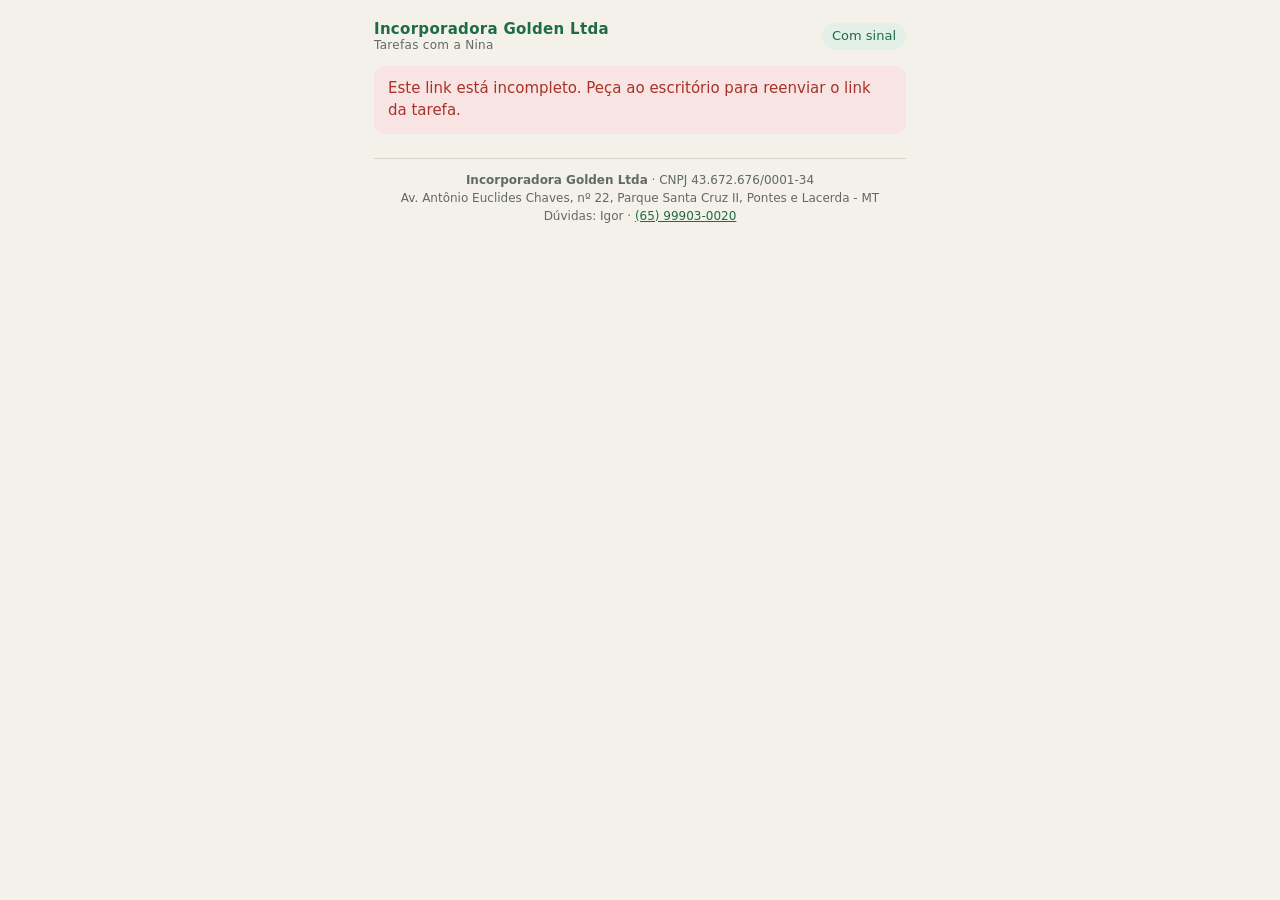
<file: index.html>
<!DOCTYPE html>
<html lang="pt-BR">
<head>
<meta charset="utf-8">
<meta name="viewport" content="width=device-width, initial-scale=1, viewport-fit=cover">
<meta name="theme-color" content="#1f6b45">
<title>Nina – suas tarefas</title>
<link rel="manifest" href="manifest.json">
<link rel="icon" href="icone.svg" type="image/svg+xml">
<link rel="apple-touch-icon" href="icone-192.png">
<link rel="stylesheet" href="estilo.css?v=15">
</head>
<body>
<main>
  <header class="topo">
    <span class="marca"><span id="marca">Incorporadora Golden Ltda</span><span class="empresa" id="empresa">Tarefas com a Nina</span></span>
    <span class="sinal" id="sinal">Com sinal</span>
  </header>

  <div id="semTarefa" class="aviso erro oculto">
    Este link está incompleto. Peça ao escritório para reenviar o link da tarefa.
  </div>

  <div id="tela" class="oculto">
    <h1 id="titulo">Tarefa</h1>
    <p class="sub" id="subtitulo"></p>
    <div class="nina"><img class="nina-avatar" src="nina.webp" alt="Nina" width="56" height="56"><span id="ninaFala">Olá! Aqui é a Nina, sua parceira nesta tarefa.</span></div>

    <section class="cartao progresso oculto" id="progresso">
      <div class="prog-topo"><b id="progDia">Dia 1</b><span id="progTxt"></span></div>
      <div class="barra oculto" id="progBarra"><span id="progCheio"></span></div>
    </section>

    <div class="etapas">
      <span class="etapa" id="etapa1">1 · Início do dia</span>
      <span class="etapa" id="etapa2">2 · Fim do dia</span>
    </div>

    <div id="avisoOffline" class="aviso atencao oculto">
      Sem sinal agora. Pode preencher normalmente: tudo fica guardado no celular e sobe sozinho quando o sinal voltar.
    </div>

    <!-- ETAPA 1: início do serviço -->
    <form id="formInicio" class="oculto" novalidate>
      <details class="instrucoes" open>
        <summary>📋 Como preencher o início</summary>
        <ol>
          <li><b>Hora de entrada:</b> já vem com a hora de agora. Só mude se você começou antes de abrir o link.</li>
          <li data-tipo="maquina"><b>Horímetro inicial:</b> anote o número que aparece no painel da máquina, antes de começar o serviço.</li>
          <li data-tipo="veiculo"><b>KM inicial:</b> anote a quilometragem do painel do veículo, antes de sair.</li>
          <li>Toque no botão verde <b>Salvar início</b>. Depois pode fechar: funciona mesmo sem sinal.</li>
        </ol>
      </details>
      <section class="cartao">
        <h2>Começando o serviço</h2>
        <div class="campo">
          <label for="entrada">Hora de entrada <span class="dica">(já vem com a hora de agora)</span></label>
          <input type="time" id="entrada" required>
        </div>
        <div class="campo oculto" id="campoHorIni">
          <label for="horIni" id="rotHorIni">Horímetro inicial</label>
          <input type="number" inputmode="decimal" step="0.1" id="horIni">
        </div>
        <div class="campo oculto" id="campoKmIni">
          <label for="kmIni" id="rotKmIni">KM inicial</label>
          <input type="number" inputmode="decimal" step="0.1" id="kmIni">
        </div>
      </section>
      <p class="dica" style="text-align:center">Depois de salvar, pode fechar. No fim do expediente, abra este mesmo link. Se o serviço durar mais de um dia, use o mesmo link todos os dias.</p>
      <div class="aviso atencao" style="text-align:center"><b>⚠️ Importante — marcação de ponto:</b><br>este formulário <b>não substitui a sua batida de ponto</b> e <b>não tem validade jurídica</b> como registro de jornada. Continue marcando o ponto normalmente.</div>
    </form>

    <!-- resumo do início já salvo -->
    <section class="cartao oculto" id="resumoInicio">
      <h2>✔ Início salvo</h2>
      <div id="resumoLinhas"></div>
      <button type="button" class="link-botao" id="corrigirInicio">Corrigir o início</button>
    </section>

    <!-- ETAPA 2: conclusão -->
    <form id="formFim" class="oculto" novalidate>
      <details class="instrucoes" open>
        <summary>📋 Como preencher o fim do dia</summary>
        <ol>
          <li><b>Como terminou hoje?</b> Escolha <b>Encerrar o dia</b> se o serviço continua amanhã, ou <b>Tarefa concluída</b> se terminou.</li>
          <li><b>Hora de saída:</b> já vem com a hora de agora. Só mude se você parou antes.</li>
          <li data-tipo="maquina"><b>Horímetro final:</b> anote o número do painel ao desligar a máquina. Precisa ser maior que o inicial.</li>
          <li data-tipo="veiculo"><b>KM final:</b> anote a quilometragem do painel ao chegar. Precisa ser maior que a inicial.</li>
          <li data-tipo="servico"><b>Quantidade feita hoje:</b> só o que foi feito hoje, não o total da tarefa.</li>
          <li data-tipo="servico" data-materiais="1"><b>Materiais:</b> informe quanto usou de cada material.</li>
          <li data-evid="foto ambos">📷 <b>Foto:</b> tire na hora, de um ponto que mostre o serviço inteiro. Não use foto da galeria.</li>
          <li data-evid="video">🎥 <b>Vídeo:</b> grave na hora, até 20 segundos, andando ao redor do serviço para mostrar o que foi feito.</li>
          <li data-evid="ambos">🎥 <b>Vídeo:</b> no dia em que concluir a tarefa, grave também um vídeo de até 20 segundos andando ao redor do serviço.</li>
          <li><b>Observações:</b> conte se houve chuva, falta de material, máquina parada ou outro problema.</li>
          <li>Toque no botão verde para <b>enviar</b>. Sem sinal, a Nina guarda e envia sozinha depois.</li>
        </ol>
      </details>
      <section class="cartao" id="blocoComo">
        <h2>Como terminou hoje?</h2>
        <label class="opcao"><input type="radio" name="como" value="dia" id="comoDia"><span><b>Encerrar o dia</b><span class="dica">O serviço continua amanhã. Use o mesmo link.</span></span></label>
        <label class="opcao"><input type="radio" name="como" value="final" id="comoFinal"><span><b>Tarefa concluída</b><span class="dica">O serviço terminou. Vai para o supervisor dar o "de acordo".</span></span></label>
      </section>

      <section class="cartao">
        <h2>Terminando o dia</h2>
        <div class="campo">
          <label for="saida">Hora de saída <span class="dica">(já vem com a hora de agora)</span></label>
          <input type="time" id="saida" required>
        </div>
        <div class="campo oculto" id="campoHorFim">
          <label for="horFim">Horímetro final</label>
          <input type="number" inputmode="decimal" step="0.1" id="horFim">
        </div>
        <div class="campo oculto" id="campoKmFim">
          <label for="kmFim">KM final</label>
          <input type="number" inputmode="decimal" step="0.1" id="kmFim">
        </div>
      </section>

      <section class="cartao oculto" id="blocoServico">
        <h2>Produção</h2>
        <div class="campo">
          <label for="qtd">Quantidade feita hoje <span class="dica" id="unidadeTxt"></span></label>
          <input type="number" inputmode="decimal" step="0.01" id="qtd">
        </div>
        <div id="materiais"></div>
      </section>

      <section class="cartao" id="blocoFoto">
        <h2 id="fotoTitulo">Foto do serviço pronto</h2>
        <div class="foto-area">
          <img id="previa" class="oculto" alt="Prévia da foto">
          <label for="foto" class="botao sec" id="botaoFoto">📷 Tirar foto</label>
          <input type="file" id="foto" accept="image/*" capture="environment">
          <p class="dica" style="margin:10px 0 0" id="fotoDica">Tire a foto na hora, mostrando o serviço terminado.</p>
        </div>
      </section>

      <section class="cartao oculto" id="blocoVideo">
        <h2><span id="videoTitulo">Vídeo do serviço</span> <span class="dica">(obrigatório nesta tarefa)</span></h2>
        <div class="foto-area">
          <video id="videoPrevia" class="oculto" playsinline controls></video>
          <video id="videoAoVivo" class="oculto" playsinline muted autoplay></video>
          <div id="gravandoTxt" class="aviso erro oculto">● Gravando… <span id="contador">0</span>s de <span id="maxSeg">20</span>s</div>
          <button type="button" class="botao sec" id="botaoVideo">🎥 Gravar vídeo</button>
          <button type="button" class="botao perigo oculto" id="pararVideo">■ Parar</button>
          <label for="videoArquivo" class="link-botao oculto" id="usarCamera">Usar a câmera do celular</label>
          <input type="file" id="videoArquivo" accept="video/*" capture="environment" style="display:none">
          <p class="dica" style="margin:10px 0 0">Mostre o serviço andando ao redor. Até <span id="maxSeg2">20</span> segundos.</p>
        </div>
      </section>

      <section class="cartao">
        <h2>Observações <span class="dica">(opcional)</span></h2>
        <textarea id="obs" placeholder="Algum problema, falta de material, chuva…"></textarea>
      </section>
      <div class="aviso atencao" style="text-align:center"><b>⚠️ Importante — marcação de ponto:</b><br>este formulário <b>não substitui a sua batida de ponto</b> e <b>não tem validade jurídica</b> como registro de jornada. Continue marcando o ponto normalmente.</div>
    </form>

    <div id="erro" class="aviso erro oculto"></div>
  </div>

  <section id="pronto" class="oculto">
    <h1 id="prontoTitulo">Pronto! ✅</h1>
    <div id="msgPronto" class="aviso ok"></div>
    <p class="sub" id="prontoSub"></p>
    <button class="botao sec" id="novo" type="button">Voltar</button>
  </section>

  <p class="fila" id="filaTxt"></p>
  <footer class="empresa-rodape" id="empresaRodape">
    <b>Incorporadora Golden Ltda</b> · CNPJ 43.672.676/0001-34<br>
    Av. Antônio Euclides Chaves, nº 22, Parque Santa Cruz II, Pontes e Lacerda - MT<br>
    Dúvidas: Igor · <a href="https://wa.me/5565999030020">(65) 99903-0020</a>
  </footer>
</main>

<div class="rodape oculto" id="rodape">
  <button class="botao" id="principal" type="button">Salvar início</button>
</div>

<script src="config.js?v=15"></script>
<script src="fila.js?v=15"></script>
<script src="app.js?v=15"></script>
</body>
</html>
</file>
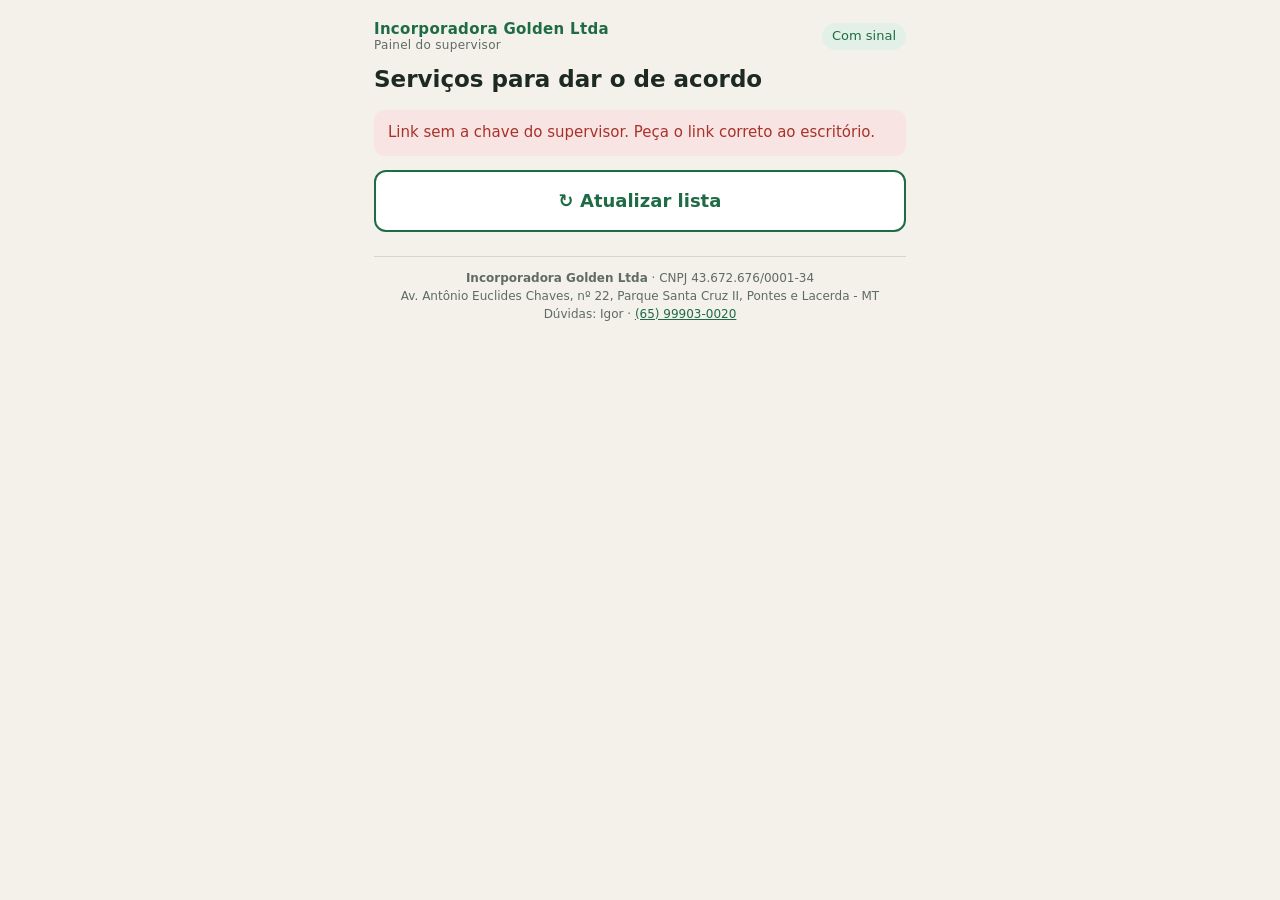
<file: aprovar.html>
<!DOCTYPE html>
<html lang="pt-BR">
<head>
<meta charset="utf-8">
<meta name="viewport" content="width=device-width, initial-scale=1, viewport-fit=cover">
<meta name="theme-color" content="#1f6b45">
<meta name="robots" content="noindex">
<title>Painel do supervisor – de acordo</title>
<link rel="manifest" href="manifest.json">
<link rel="icon" href="icone.svg" type="image/svg+xml">
<link rel="stylesheet" href="estilo.css?v=15">
</head>
<body>
<main>
  <header class="topo">
    <span class="marca"><span id="marca">Incorporadora Golden Ltda</span><span class="empresa" id="empresa">Painel do supervisor</span></span>
    <span class="sinal" id="sinal">Com sinal</span>
  </header>
  <h1>Serviços para dar o de acordo</h1>
  <p class="sub" id="quem">Carregando…</p>
  <div id="aviso" class="aviso oculto"></div>
  <button class="botao sec" id="atualizar" type="button" style="margin-bottom:14px">↻ Atualizar lista</button>
  <div id="lista"></div>
  <footer class="empresa-rodape" id="empresaRodape">
    <b>Incorporadora Golden Ltda</b> · CNPJ 43.672.676/0001-34<br>
    Av. Antônio Euclides Chaves, nº 22, Parque Santa Cruz II, Pontes e Lacerda - MT<br>
    Dúvidas: Igor · <a href="https://wa.me/5565999030020">(65) 99903-0020</a>
  </footer>
</main>
<script src="config.js?v=15"></script>
<script src="aprovar.js?v=15"></script>
</body>
</html>
</file>
<file: estilo.css>
:root{--fundo:#f4f1ea;--cartao:#fff;--texto:#1d2a22;--suave:#5f6b63;--verde:#1f6b45;--verde2:#e3f0e8;--laranja:#b85c12;--laranja2:#fbeee2;--vermelho:#a8322a;--vermelho2:#f8e5e3;--borda:#d9d4c7;--raio:14px}
*{box-sizing:border-box}
html,body{margin:0;background:var(--fundo);color:var(--texto);font:17px/1.45 system-ui,-apple-system,"Segoe UI",Roboto,sans-serif}
main{max-width:560px;margin:0 auto;padding:16px 14px 90px}
header.topo{display:flex;align-items:center;justify-content:space-between;gap:8px;margin:4px 0 14px}
header.topo .marca{font-weight:700;font-size:15px;letter-spacing:.02em;color:var(--verde)}
.sinal{font-size:13px;padding:4px 10px;border-radius:99px;background:var(--verde2);color:var(--verde);white-space:nowrap}
.sinal.off{background:var(--laranja2);color:var(--laranja)}
h1{font-size:23px;line-height:1.2;margin:0 0 4px}
.sub{color:var(--suave);font-size:15px;margin:0 0 16px}
.cartao{background:var(--cartao);border:1px solid var(--borda);border-radius:var(--raio);padding:16px;margin:0 0 14px}
.cartao h2{font-size:16px;margin:0 0 12px;color:var(--verde)}
label{display:block;font-weight:600;font-size:15px;margin:0 0 6px}
.dica{font-weight:400;color:var(--suave);font-size:13px}
.campo{margin:0 0 14px}
.campo:last-child{margin-bottom:0}
input[type=time],input[type=number],input[type=text],textarea{width:100%;font:inherit;font-size:20px;padding:12px;border:1.5px solid var(--borda);border-radius:10px;background:#fff;color:var(--texto)}
textarea{font-size:17px;min-height:84px;resize:vertical}
input:focus,textarea:focus{outline:3px solid #9cc9ae;border-color:var(--verde)}
.dupla{display:grid;grid-template-columns:1fr 1fr;gap:10px}
.botao{display:flex;align-items:center;justify-content:center;gap:8px;width:100%;border:0;border-radius:12px;padding:16px;font:inherit;font-size:18px;font-weight:700;cursor:pointer;background:var(--verde);color:#fff;text-decoration:none}
.botao.sec{background:#fff;color:var(--verde);border:2px solid var(--verde)}
.botao.perigo{background:var(--vermelho)}
.botao:disabled{opacity:.55;cursor:default}
.foto-area{border:2px dashed var(--borda);border-radius:12px;padding:14px;text-align:center}
.foto-area img{max-width:100%;border-radius:8px;display:block;margin:0 auto 10px}
.foto-area input{display:none}
.aviso{border-radius:10px;padding:12px 14px;font-size:15px;margin:0 0 14px}
.aviso.ok{background:var(--verde2);color:var(--verde)}
.aviso.atencao{background:var(--laranja2);color:var(--laranja)}
.aviso.erro{background:var(--vermelho2);color:var(--vermelho)}
.oculto{display:none!important}
.fila{font-size:14px;color:var(--suave);margin:8px 0 0;text-align:center}
.pill{display:inline-block;font-size:12px;font-weight:700;padding:3px 8px;border-radius:99px;background:var(--verde2);color:var(--verde);margin:0 4px 4px 0}
.pill.laranja{background:var(--laranja2);color:var(--laranja)}
.pill.vermelho{background:var(--vermelho2);color:var(--vermelho)}
.item-foto{width:100%;max-height:340px;object-fit:cover;border-radius:10px;background:#eee;margin:0 0 10px}
.linha{display:flex;justify-content:space-between;gap:10px;font-size:15px;padding:4px 0;border-bottom:1px solid #eee}
.linha span:first-child{color:var(--suave)}
.acoes{display:grid;grid-template-columns:1fr 1fr;gap:10px;margin-top:12px}
.etapas{display:grid;grid-template-columns:1fr 1fr;gap:8px;margin:0 0 14px}
.etapa{text-align:center;font-size:14px;font-weight:700;padding:8px;border-radius:10px;background:#e9e5da;color:var(--suave)}
.etapa.ativa{background:var(--verde);color:#fff}
.etapa.feita{background:var(--verde2);color:var(--verde)}
.link-botao{display:block;width:100%;margin:10px 0 0;background:none;border:0;color:var(--verde);font:inherit;font-size:15px;text-decoration:underline;cursor:pointer;text-align:center}
.foto-area video{width:100%;max-height:320px;border-radius:8px;background:#000;display:block;margin:0 auto 10px}
.rodape{position:fixed;left:0;right:0;bottom:0;background:var(--fundo);border-top:1px solid var(--borda);padding:10px 14px}
.rodape .botao{max-width:532px;margin:0 auto}
header.topo .marca{display:flex;flex-direction:column;line-height:1.2}
header.topo .empresa{font-weight:400;font-size:12px;color:var(--suave)}
.nina{display:flex;gap:12px;align-items:center;background:#fff;border:1px solid var(--borda);border-radius:var(--raio);padding:12px 14px;margin:0 0 14px;font-size:15px}
.nina-avatar{flex:none;width:56px;height:56px;border-radius:50%;object-fit:cover;object-position:center 15%;background:#f3f3f3;border:2px solid var(--verde)}

/* vários dias */
.opcao{display:flex;gap:10px;align-items:flex-start;border:1px solid var(--borda);border-radius:var(--raio);padding:12px;margin:0 0 10px;cursor:pointer;background:#fff}
.opcao:last-child{margin-bottom:0}
.opcao input{margin-top:3px;width:20px;height:20px;flex:none;accent-color:var(--verde)}
.opcao b{display:block;font-size:16px}
.opcao .dica{display:block;margin-top:2px}
.opcao:has(input:checked){border-color:var(--verde);background:#eef6f1}
.progresso{padding:12px 14px}
.prog-topo{display:flex;justify-content:space-between;gap:10px;align-items:baseline;flex-wrap:wrap}
.prog-topo span{font-size:14px;color:#555}
.barra{height:10px;background:#e6ece8;border-radius:6px;overflow:hidden;margin-top:8px}
.barra span{display:block;height:100%;width:0;background:var(--verde);transition:width .3s}
.pill.azul{background:#e3ecf7;color:#1f4f8a}

.empresa-rodape{font-size:12px;line-height:1.5;color:var(--suave);text-align:center;margin:24px 0 8px;padding-top:12px;border-top:1px solid var(--borda)}
.empresa-rodape a{color:var(--verde)}

/* instruções de preenchimento */
.instrucoes{background:#f7f9f6;border:1px solid var(--verde2);border-left:4px solid var(--verde);border-radius:var(--raio);padding:10px 14px;margin:0 0 14px}
.instrucoes summary{font-weight:700;color:var(--verde);cursor:pointer;font-size:15px;list-style-position:outside}
.instrucoes ol{margin:10px 0 2px;padding-left:22px}
.instrucoes li{margin:0 0 7px;font-size:14px;line-height:1.45}
.instrucoes li:last-child{margin-bottom:0}
</file>
